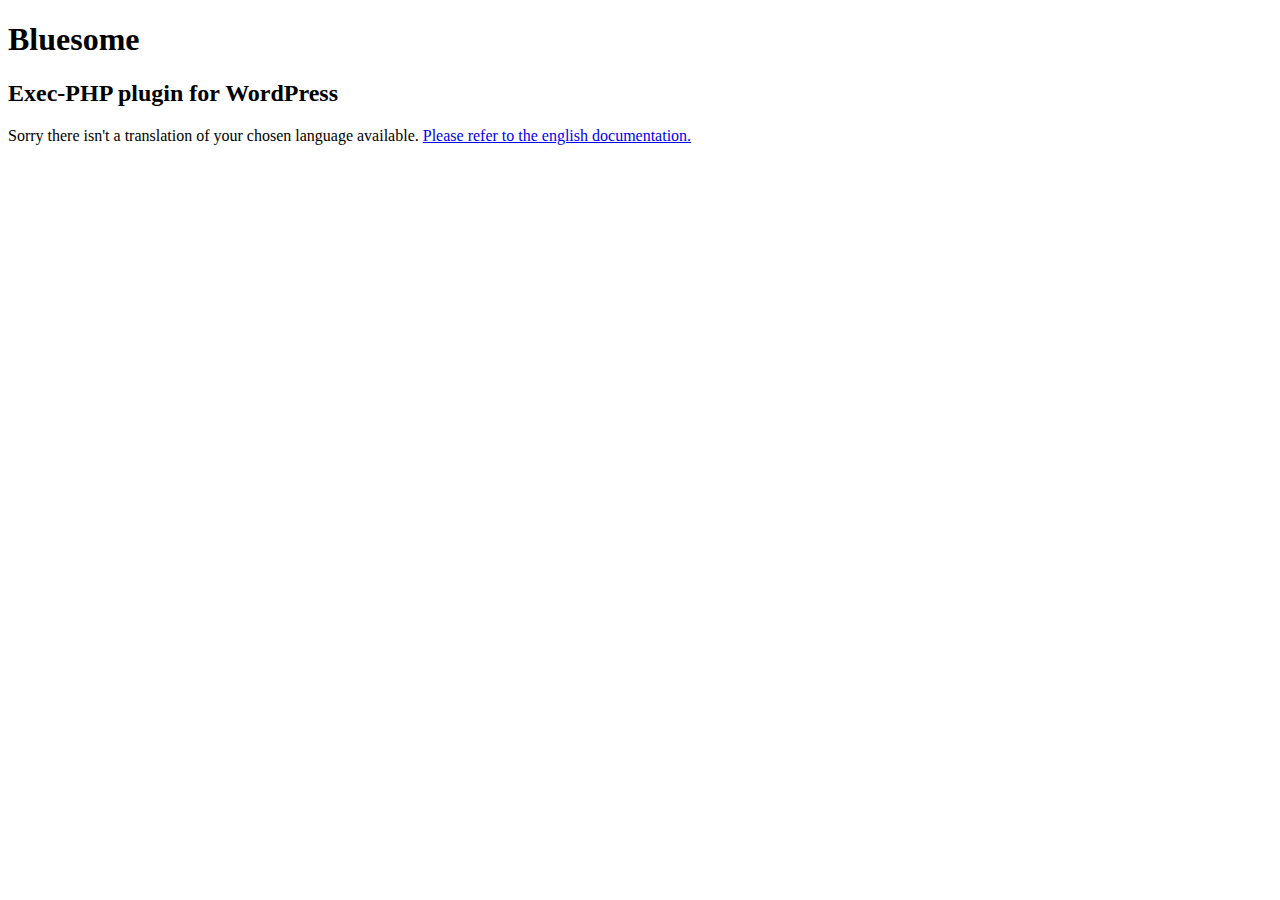
<file: wp-content/plugins/exec-php/docs/readme-generic.html>
<!DOCTYPE html PUBLIC "-//W3C//DTD XHTML 1.0 Strict//EN" "http://www.w3.org/TR/xhtml1/DTD/xhtml1-strict.dtd">
<html xmlns="http://www.w3.org/1999/xhtml">
<head>
<meta http-equiv="content-type" content="text/html; charset=UTF-8" />
<meta name="robots" content="noindex">
<title>Bluesome - Exec-PHP plugin for WordPress</title>
</head>
<body>
<h1>Bluesome</h1>
<h2>Exec-PHP plugin for WordPress</h2>

<!-- start of content -->
<p>Sorry there isn't a translation of your chosen language available. <a href="readme.html">Please refer to the english documentation.</a></p>
<!-- end of content -->

</body>
</html>
</file>
